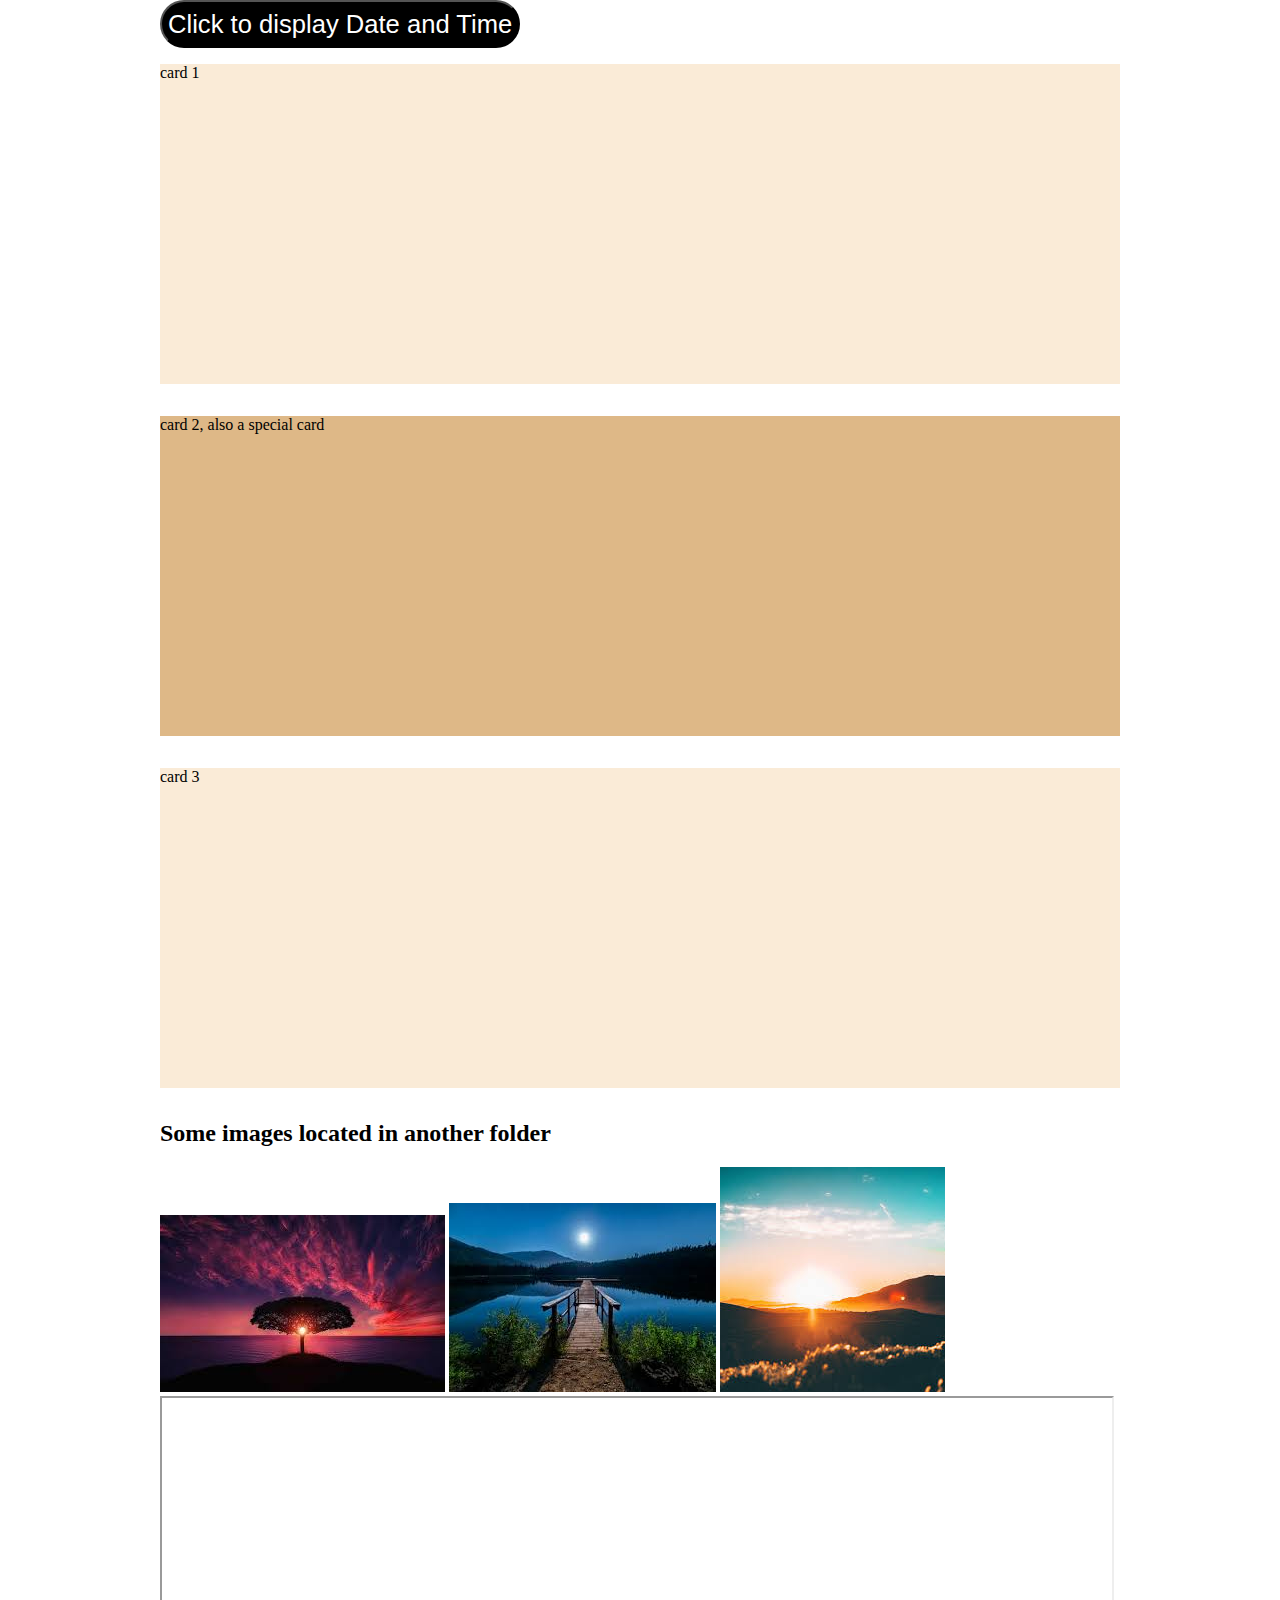
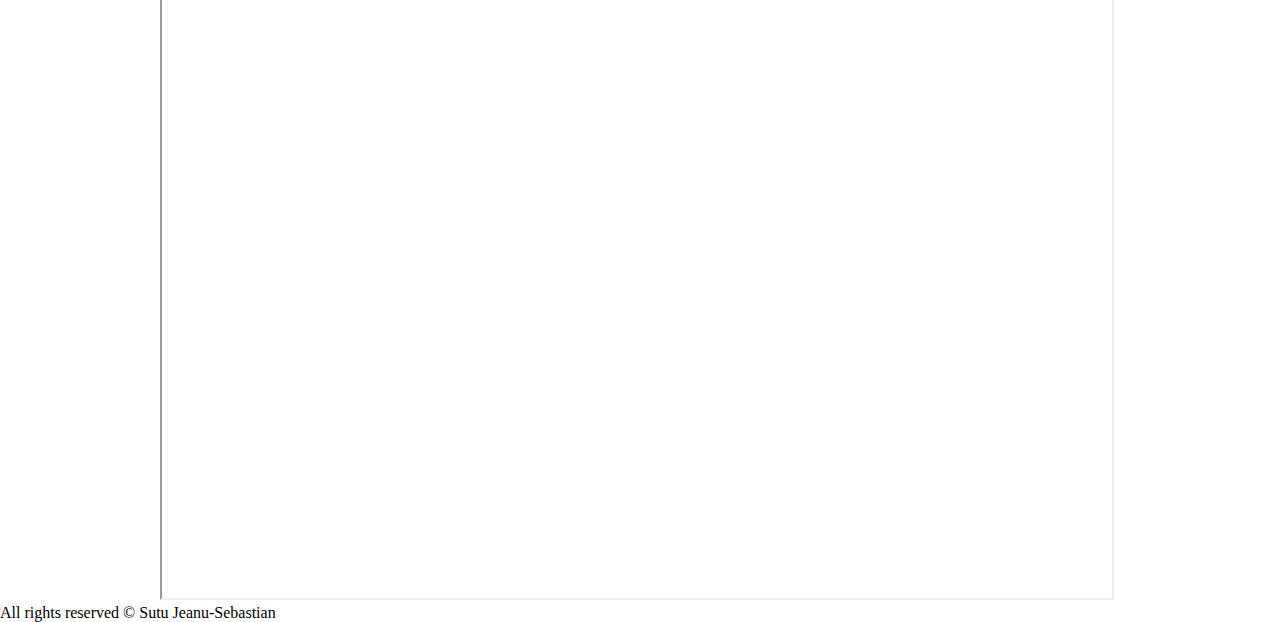
<file: tema5/HTML/index.html>
<!DOCTYPE html>
<html>
    <head>
        <title>Tema 5 HTML</title>
        <link rel="stylesheet" href="assets/css/styles.css" />
    </head>
    <body>
        <main>
            <button
                type="button"
                onclick="document.getElementById('dateTime').innerHTML = Date()"
            >
                Click to display Date and Time
            </button>
            <p id="dateTime"></p>

            <div class="card">
                card 1
            </div>
            <div id="middle-card" class="card">
                card 2, also a special card
            </div>
            <div class="card">
                card 3
            </div>

            <div id="images">
                <h2>Some images located in another folder</h2>
                <img src="assets/images/image_1.jpeg" />
                <img src="assets/images/image_2.jpeg" />
                <img src="assets/images/image_3.jpeg" />
            </div>

            <iframe src="https://sutusebastian.com" height="800" width="950">
                <p>Your browser does not support iframes.</p>
            </iframe>
        </main>

        <footer>All rights reserved &copy; Sutu Jeanu-Sebastian</footer>
    </body>
</html>
</file>
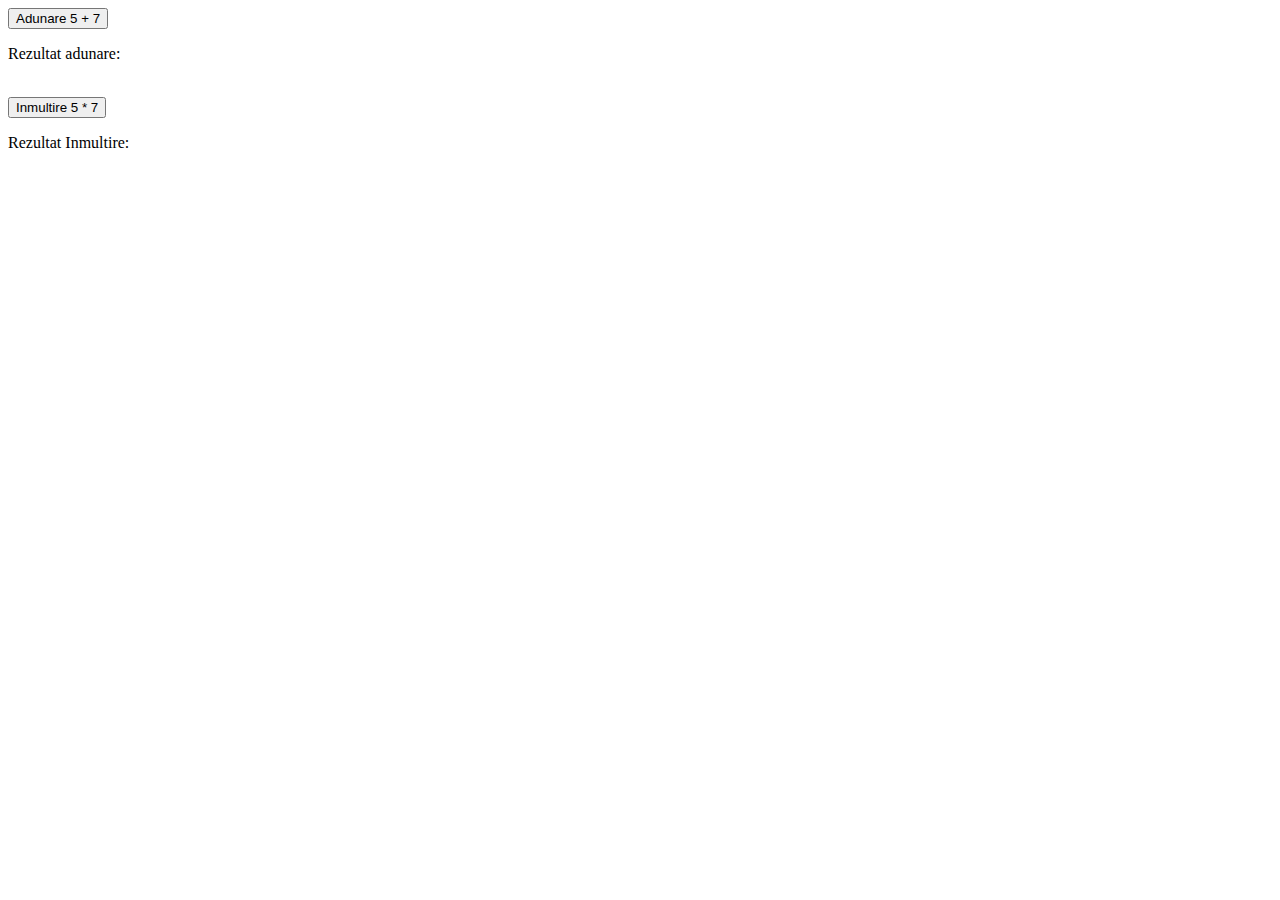
<file: tema5/JS/index.html>
<!DOCTYPE html>
<html>
    <head>
        <title>Tema 5 JS</title>
    </head>
    <body>
        <button onClick="handleAddition()">Adunare 5 + 7</button>
        <p>Rezultat adunare: <b id="addition"></b></p>
        <br />
        <button onClick="handleMultiplication()">Inmultire 5 * 7</button>
        <p>Rezultat Inmultire: <b id="multiplication"></b></p>

        <script src="scripts.js"></script>
    </body>
</html>
</file>
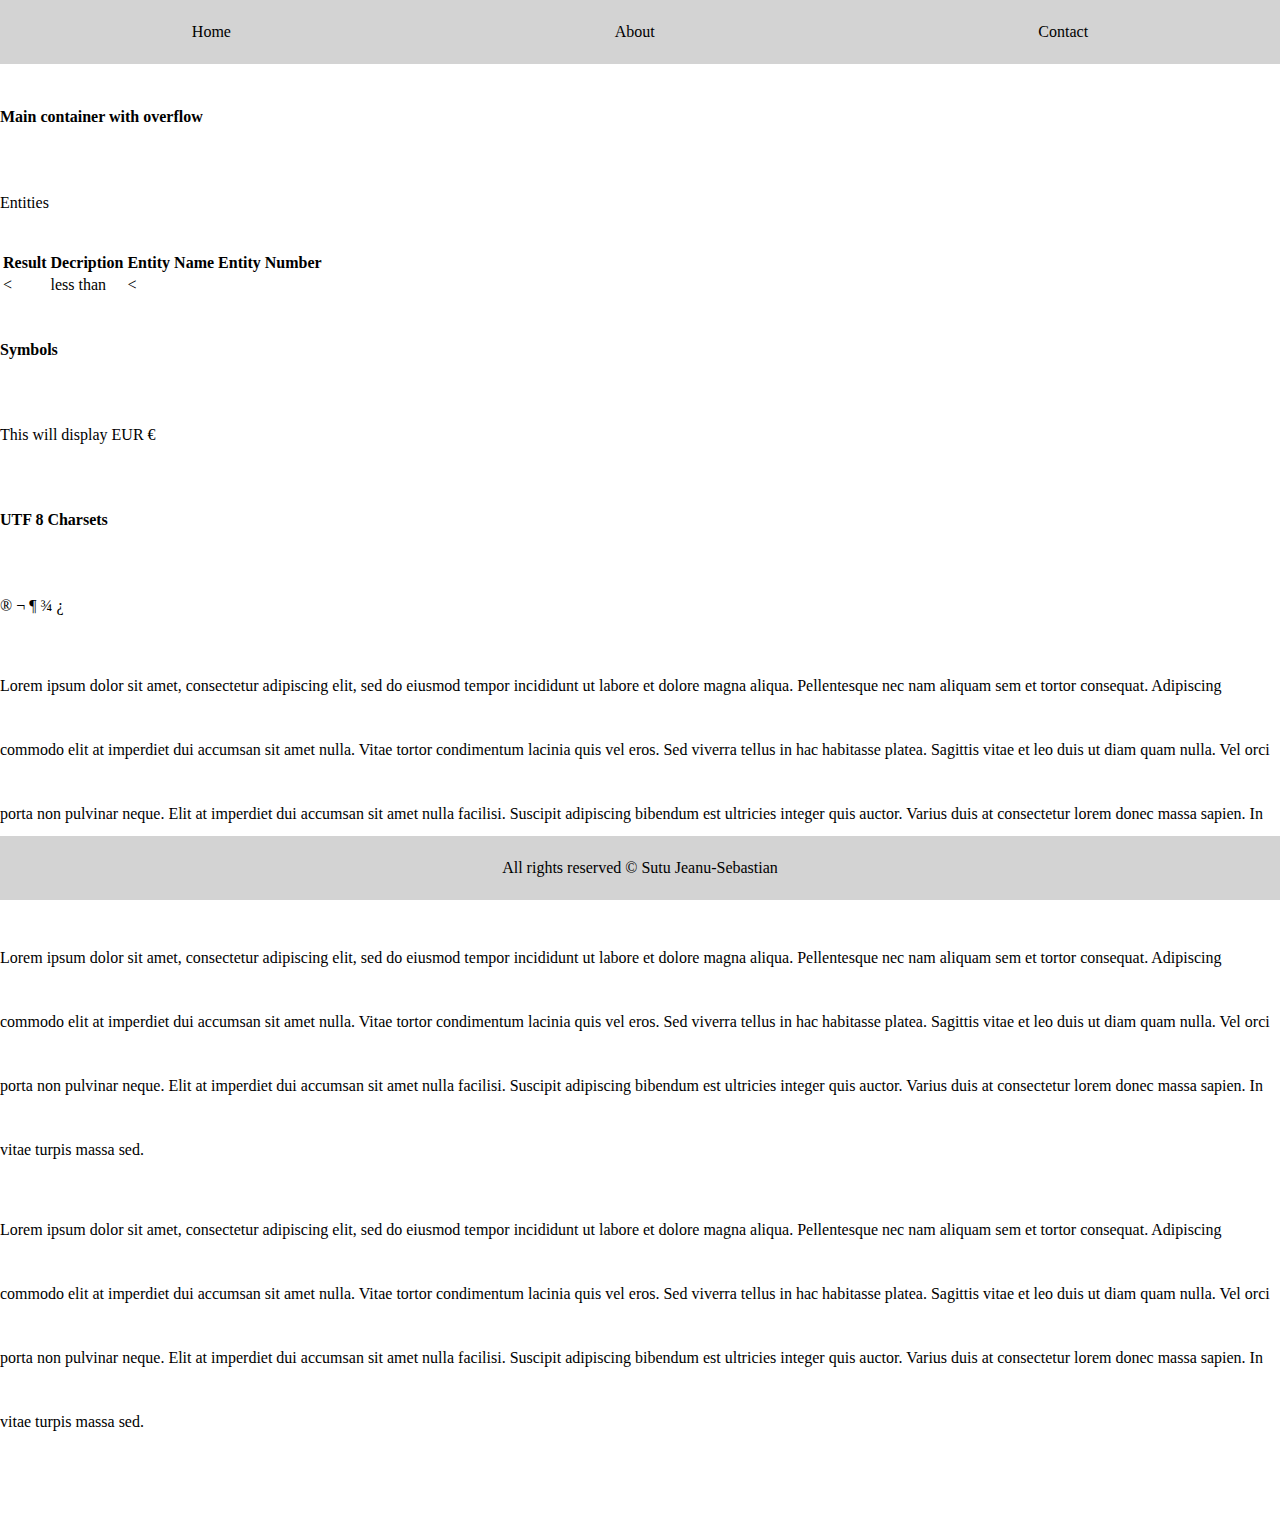
<file: tema6/CSS/index.html>
<!DOCTYPE xhtml>
<html>
    <head>
        <meta charset="UTF-8" />
        <meta
            name="viewport"
            content="width=device-width, initial-scale=1, shrink-to-fit=no"
        />
        <title>Tema 6 CSS</title>
        <link rel="stylesheet" href="assets/css/styles.css" />
    </head>
    <body>
        <header>
            <nav>
                <a>Home</a>
                <a>About</a>
                <a>Contact</a>
            </nav>
        </header>

        <main>
            <h4>Main container with overflow</h4>
            <p>Entities</p>
            <table>
                <thead>
                    <tr>
                        <th>Result</th>
                        <th>Decription</th>
                        <th>Entity Name</th>
                        <th>Entity Number</th>
                    </tr>
                </thead>
                <tbody>
                    <tr>
                        <td>&lt;</td>
                        <td>less than</td>
                        <td>&lt;</td>
                        <td></td>
                        <td></td>
                    </tr>
                </tbody>
            </table>

            <h4>Symbols</h4>
            <p>This will display EUR &euro;</p>
            <p></p>
            <h4>UTF 8 Charsets</h4>
            <p>
                ® ¬ ¶ ¾ ¿
            </p>

            <p>
                Lorem ipsum dolor sit amet, consectetur adipiscing elit, sed do
                eiusmod tempor incididunt ut labore et dolore magna aliqua.
                Pellentesque nec nam aliquam sem et tortor consequat. Adipiscing
                commodo elit at imperdiet dui accumsan sit amet nulla. Vitae
                tortor condimentum lacinia quis vel eros. Sed viverra tellus in
                hac habitasse platea. Sagittis vitae et leo duis ut diam quam
                nulla. Vel orci porta non pulvinar neque. Elit at imperdiet dui
                accumsan sit amet nulla facilisi. Suscipit adipiscing bibendum
                est ultricies integer quis auctor. Varius duis at consectetur
                lorem donec massa sapien. In vitae turpis massa sed.
            </p>
            <p>
                Lorem ipsum dolor sit amet, consectetur adipiscing elit, sed do
                eiusmod tempor incididunt ut labore et dolore magna aliqua.
                Pellentesque nec nam aliquam sem et tortor consequat. Adipiscing
                commodo elit at imperdiet dui accumsan sit amet nulla. Vitae
                tortor condimentum lacinia quis vel eros. Sed viverra tellus in
                hac habitasse platea. Sagittis vitae et leo duis ut diam quam
                nulla. Vel orci porta non pulvinar neque. Elit at imperdiet dui
                accumsan sit amet nulla facilisi. Suscipit adipiscing bibendum
                est ultricies integer quis auctor. Varius duis at consectetur
                lorem donec massa sapien. In vitae turpis massa sed.
            </p>
            <p>
                Lorem ipsum dolor sit amet, consectetur adipiscing elit, sed do
                eiusmod tempor incididunt ut labore et dolore magna aliqua.
                Pellentesque nec nam aliquam sem et tortor consequat. Adipiscing
                commodo elit at imperdiet dui accumsan sit amet nulla. Vitae
                tortor condimentum lacinia quis vel eros. Sed viverra tellus in
                hac habitasse platea. Sagittis vitae et leo duis ut diam quam
                nulla. Vel orci porta non pulvinar neque. Elit at imperdiet dui
                accumsan sit amet nulla facilisi. Suscipit adipiscing bibendum
                est ultricies integer quis auctor. Varius duis at consectetur
                lorem donec massa sapien. In vitae turpis massa sed.
            </p>
        </main>

        <footer>All rights reserved &copy; Sutu Jeanu-Sebastian</footer>
    </body>
</html>
</file>
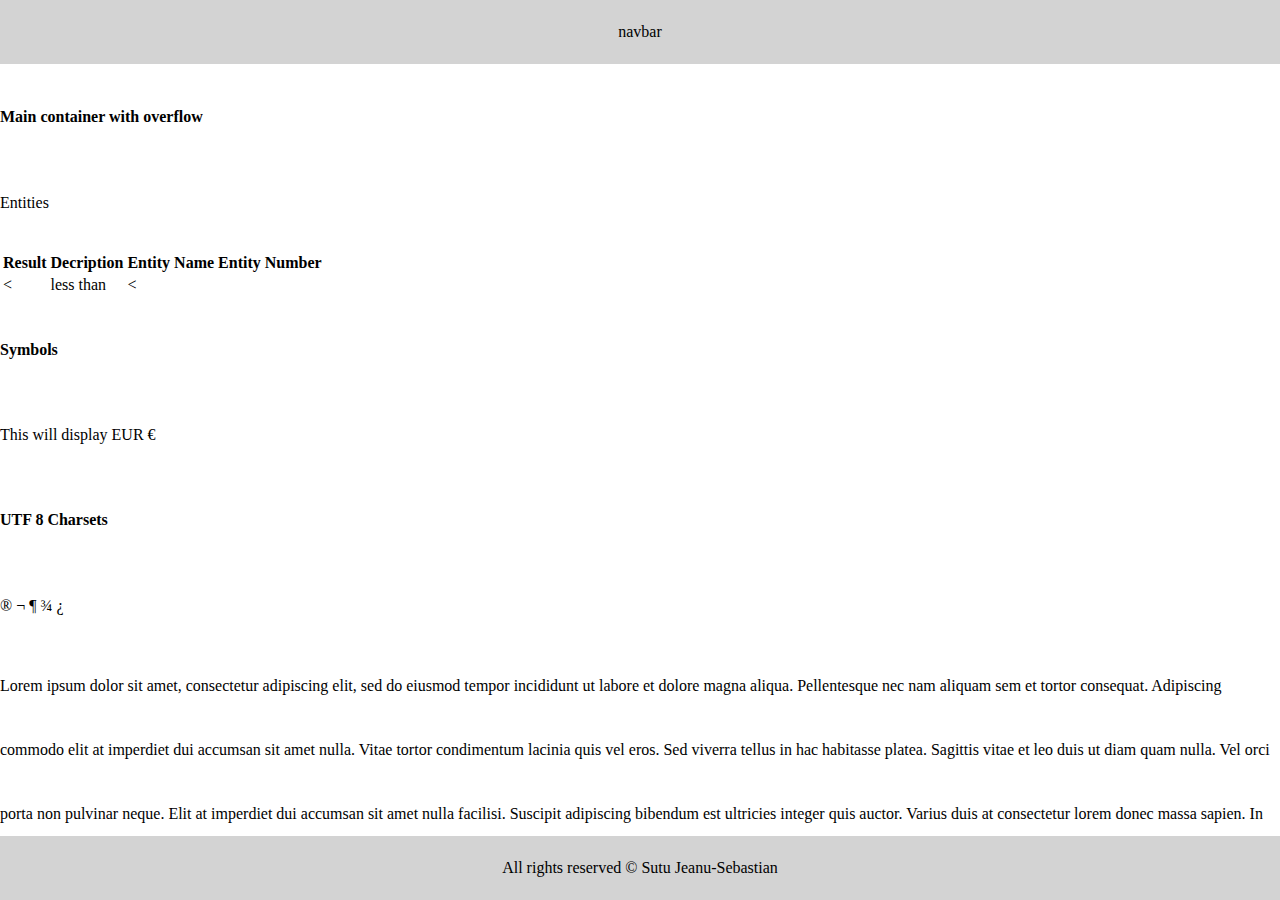
<file: tema6/HTML/index.html>
<!DOCTYPE xhtml>
<html>
    <head>
        <meta charset="UTF-8" />
        <meta
            name="viewport"
            content="width=device-width, initial-scale=1, shrink-to-fit=no"
        />
        <title>Tema 6 HTML</title>
        <base href="localhost" />
        <meta name="description" content="ITutor its the best" />
        <meta name="author" content="Sutu Jeanu-Sebastian" />
        <meta name="keywords" content="php,full-stack,itutor" />

        <link rel="stylesheet" href="assets/css/styles.css" />
    </head>
    <body>
        <div id="wrapper">
            <header>
                <nav>
                    navbar
                </nav>
            </header>

            <main>
                <h4>Main container with overflow</h4>
                <p>Entities</p>
                <table>
                    <thead>
                        <tr>
                            <th>Result</th>
                            <th>Decription</th>
                            <th>Entity Name</th>
                            <th>Entity Number</th>
                        </tr>
                    </thead>
                    <tbody>
                        <tr>
                            <td>&lt;</td>
                            <td>less than</td>
                            <td>&lt;</td>
                            <td></td>
                            <td></td>
                        </tr>
                    </tbody>
                </table>

                <h4>Symbols</h4>
                <p>This will display EUR &euro;</p>
                <p></p>
                <h4>UTF 8 Charsets</h4>
                <p>
                    ® ¬ ¶ ¾ ¿
                </p>

                <p>
                    Lorem ipsum dolor sit amet, consectetur adipiscing elit, sed
                    do eiusmod tempor incididunt ut labore et dolore magna
                    aliqua. Pellentesque nec nam aliquam sem et tortor
                    consequat. Adipiscing commodo elit at imperdiet dui accumsan
                    sit amet nulla. Vitae tortor condimentum lacinia quis vel
                    eros. Sed viverra tellus in hac habitasse platea. Sagittis
                    vitae et leo duis ut diam quam nulla. Vel orci porta non
                    pulvinar neque. Elit at imperdiet dui accumsan sit amet
                    nulla facilisi. Suscipit adipiscing bibendum est ultricies
                    integer quis auctor. Varius duis at consectetur lorem donec
                    massa sapien. In vitae turpis massa sed.
                </p>
                <p>
                    Lorem ipsum dolor sit amet, consectetur adipiscing elit, sed
                    do eiusmod tempor incididunt ut labore et dolore magna
                    aliqua. Pellentesque nec nam aliquam sem et tortor
                    consequat. Adipiscing commodo elit at imperdiet dui accumsan
                    sit amet nulla. Vitae tortor condimentum lacinia quis vel
                    eros. Sed viverra tellus in hac habitasse platea. Sagittis
                    vitae et leo duis ut diam quam nulla. Vel orci porta non
                    pulvinar neque. Elit at imperdiet dui accumsan sit amet
                    nulla facilisi. Suscipit adipiscing bibendum est ultricies
                    integer quis auctor. Varius duis at consectetur lorem donec
                    massa sapien. In vitae turpis massa sed.
                </p>
                <p>
                    Lorem ipsum dolor sit amet, consectetur adipiscing elit, sed
                    do eiusmod tempor incididunt ut labore et dolore magna
                    aliqua. Pellentesque nec nam aliquam sem et tortor
                    consequat. Adipiscing commodo elit at imperdiet dui accumsan
                    sit amet nulla. Vitae tortor condimentum lacinia quis vel
                    eros. Sed viverra tellus in hac habitasse platea. Sagittis
                    vitae et leo duis ut diam quam nulla. Vel orci porta non
                    pulvinar neque. Elit at imperdiet dui accumsan sit amet
                    nulla facilisi. Suscipit adipiscing bibendum est ultricies
                    integer quis auctor. Varius duis at consectetur lorem donec
                    massa sapien. In vitae turpis massa sed.
                </p>
            </main>

            <footer>All rights reserved &copy; Sutu Jeanu-Sebastian</footer>
        </div>
    </body>
</html>
</file>
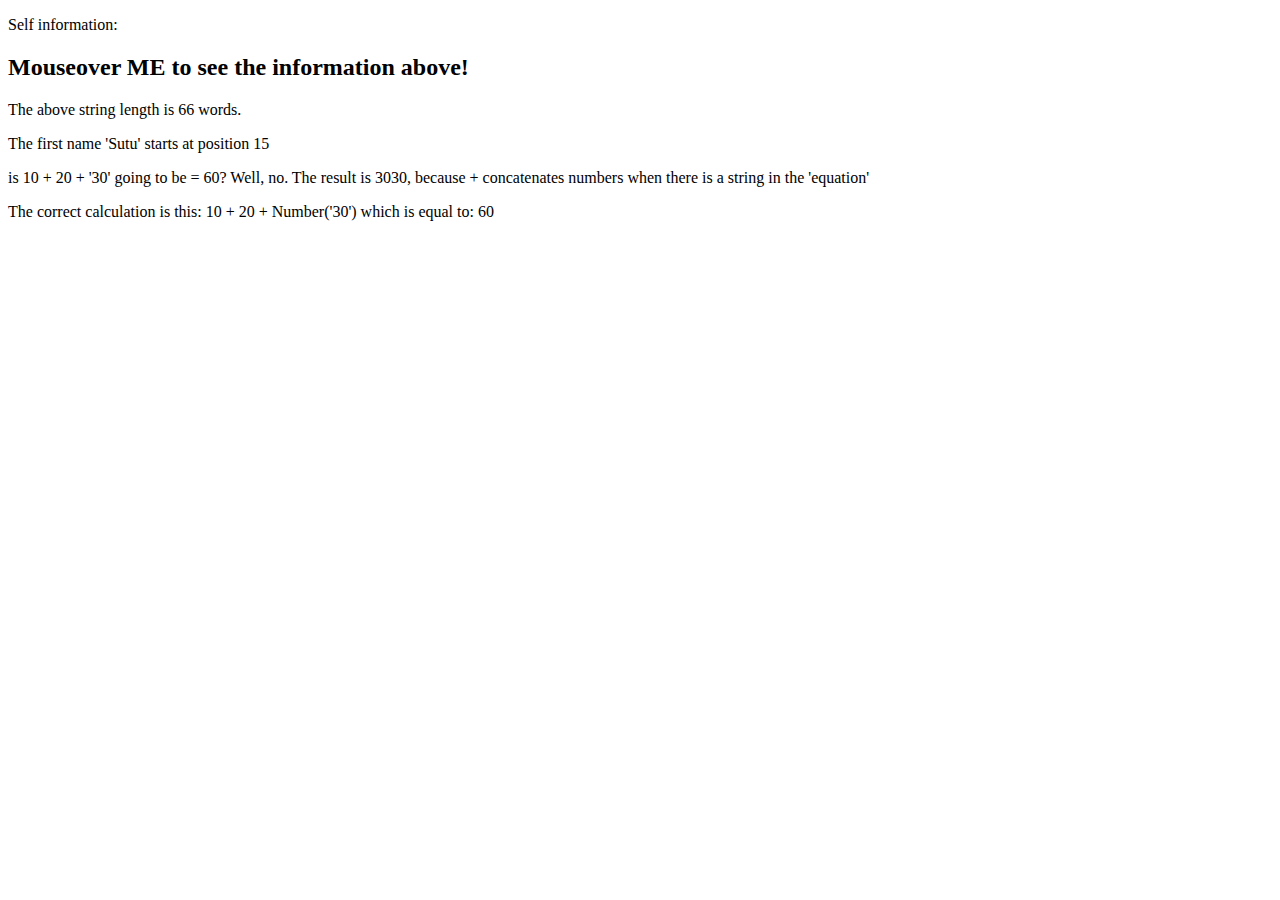
<file: tema6/JS/index.html>
<!DOCTYPE html>
<html>
    <head>
        <title>Tema 6 JS</title>
    </head>
    <body>
        <p>Self information: <span id="personInformation"></span></p>
        <h2 onmouseover="showInformation()" onmouseout="hideInformation()">
            Mouseover ME to see the information above!
        </h2>
        <p id="stringLength"></p>
        <p id="wordPosition"></p>
        <p id="incorrect"></p>
        <p id="correct"></p>

        <script src="scripts.js"></script>
    </body>
</html>
</file>
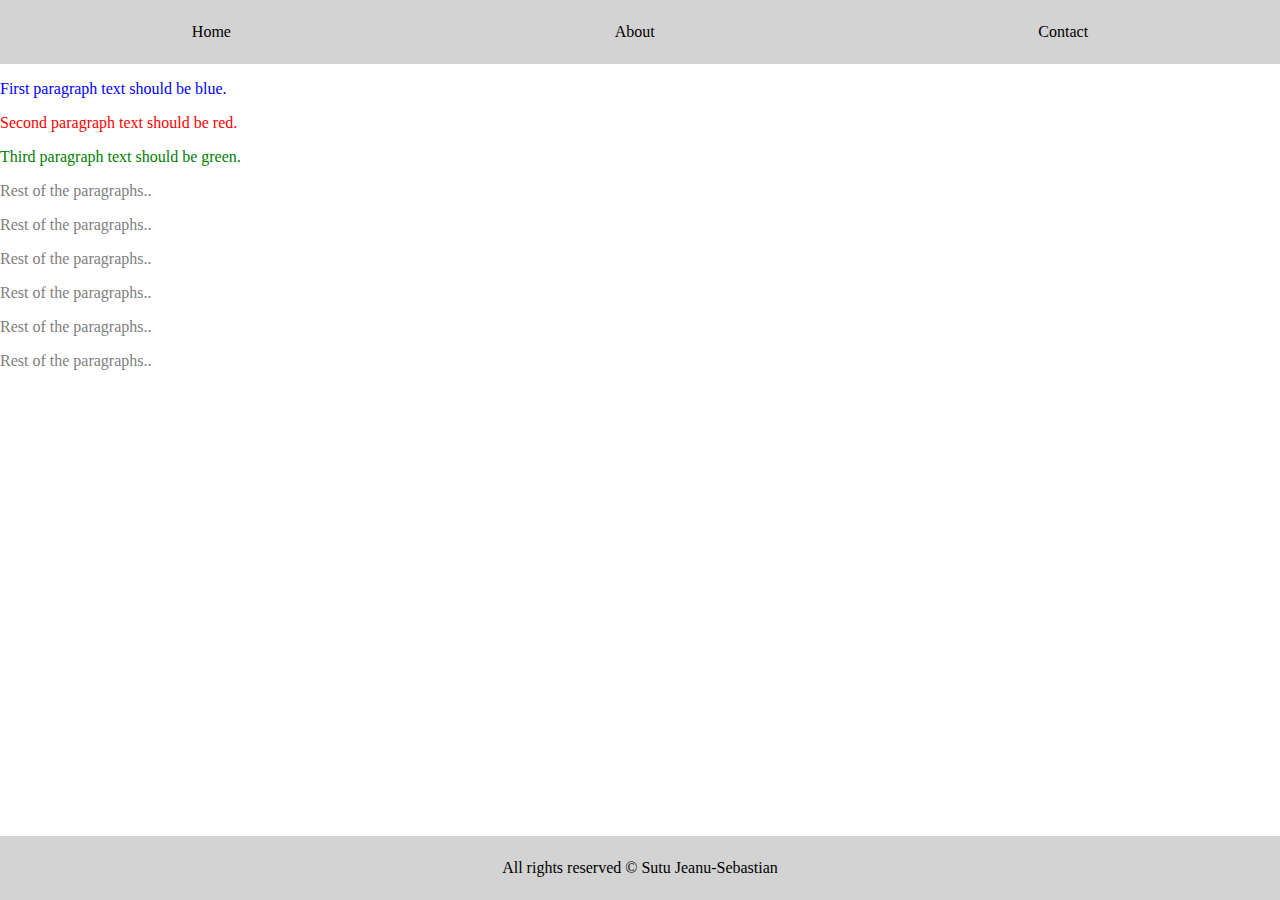
<file: tema7/CSS/index.html>
<!DOCTYPE html>
<html>
    <head>
        <meta charset="UTF-8" />
        <meta
            name="viewport"
            content="width=device-width, initial-scale=1, shrink-to-fit=no"
        />
        <title>Tema 7 CSS</title>
        <link rel="stylesheet" href="assets/css/styles.css" />
    </head>
    <body>
        <header>
            <nav>
                <a>Home</a>
                <a>About</a>
                <a>Contact</a>
            </nav>
        </header>

        <main>
            <p>First paragraph text should be blue.</p>
            <p>Second paragraph text should be red.</p>
            <p>Third paragraph text should be green.</p>
            <p>Rest of the paragraphs..</p>
            <p>Rest of the paragraphs..</p>
            <p>Rest of the paragraphs..</p>
            <p>Rest of the paragraphs..</p>
            <p>Rest of the paragraphs..</p>
            <p>Rest of the paragraphs..</p>
        </main>

        <footer>All rights reserved &copy; Sutu Jeanu-Sebastian</footer>
    </body>
</html>
</file>
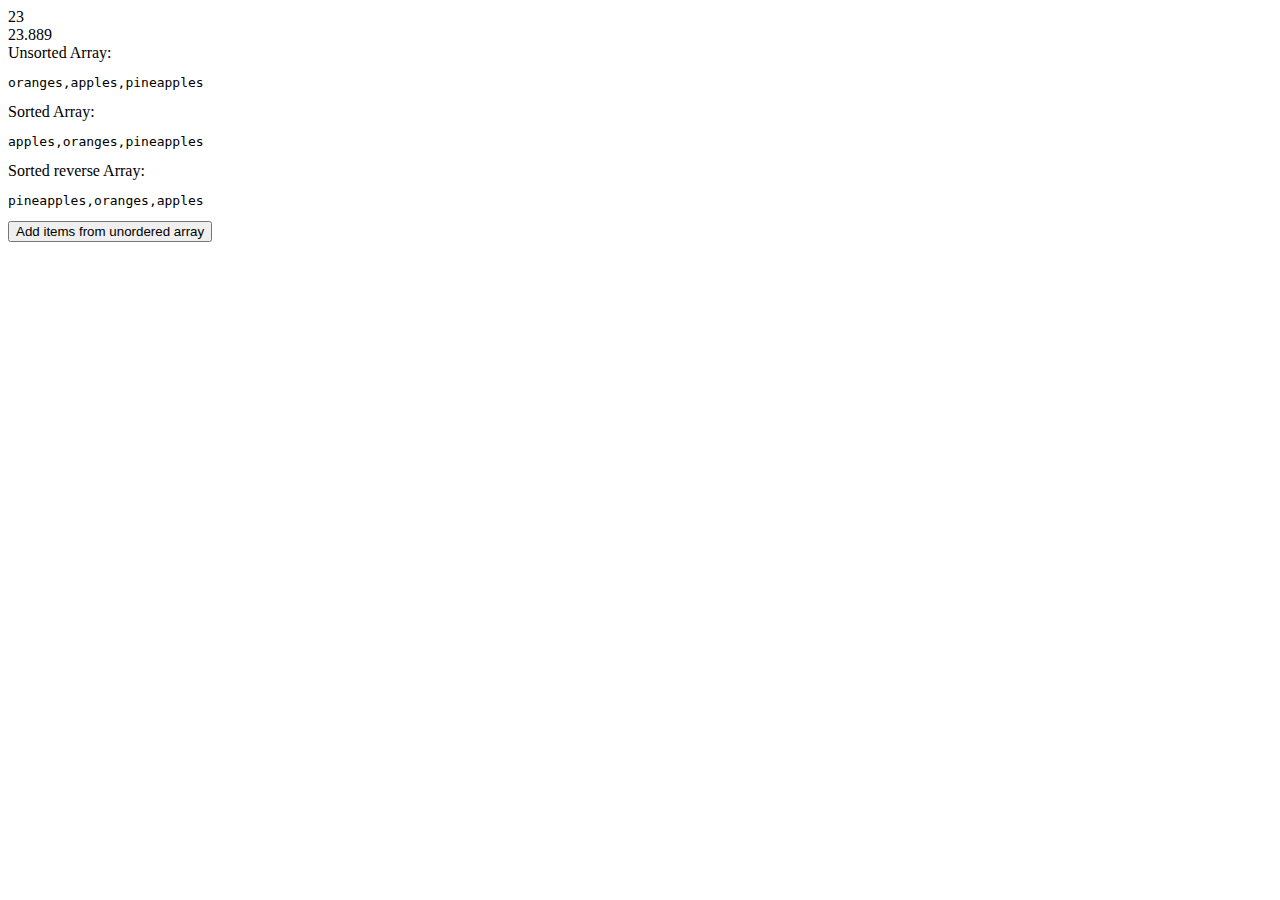
<file: tema7/JS/index.html>
<!DOCTYPE html>
<html>
    <head>
        <title>Tema 7 JS</title>
    </head>
    <body>
        <div id="toString"></div>
        <div id="toFixed"></div>

        <div id="unsortedArray"></div>
        <div id="sortedArray"></div>
        <div id="reversedArray"></div>

        <button type="button" onclick="addItemsToArray()">
            Add items from unordered array
        </button>
        <ul id="unorderedList"></ul>

        <script src="scripts.js"></script>
    </body>
</html>
</file>
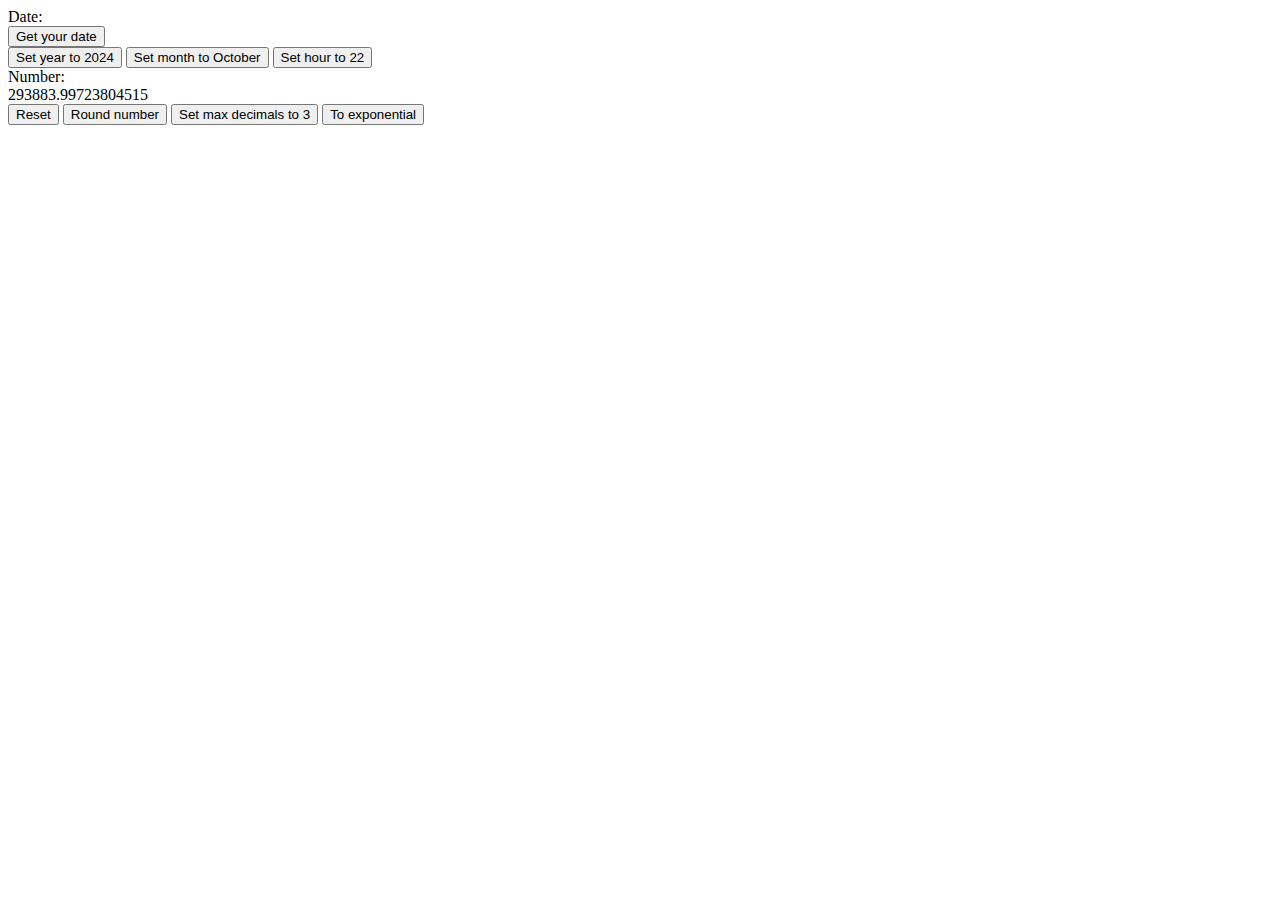
<file: tema8/JS/index.html>
<!DOCTYPE html>
<html>
    <head>
        <title>Tema 8 JS</title>
    </head>
    <body>
        <label>Date:</label>
        <div id="date"></div>
        <button onclick="getDate()">Get your date</button>
        <br />
        <button onclick="setYear()">Set year to 2024</button>
        <button onclick="setMonth()">Set month to October</button>
        <button onclick="setHours()">Set hour to 22</button>
        <br />
        <label>Number:</label>
        <div id="number"></div>
        <button onclick="resetNumber()">
            Reset
        </button>
        <button onclick="roundNumber()">Round number</button>
        <button onclick="setDecimals()">
            Set max decimals to 3
        </button>
        <button onclick="toExponential()">
            To exponential
        </button>

        <script src="dates.js"></script>
        <script src="math.js"></script>
    </body>
</html>
</file>
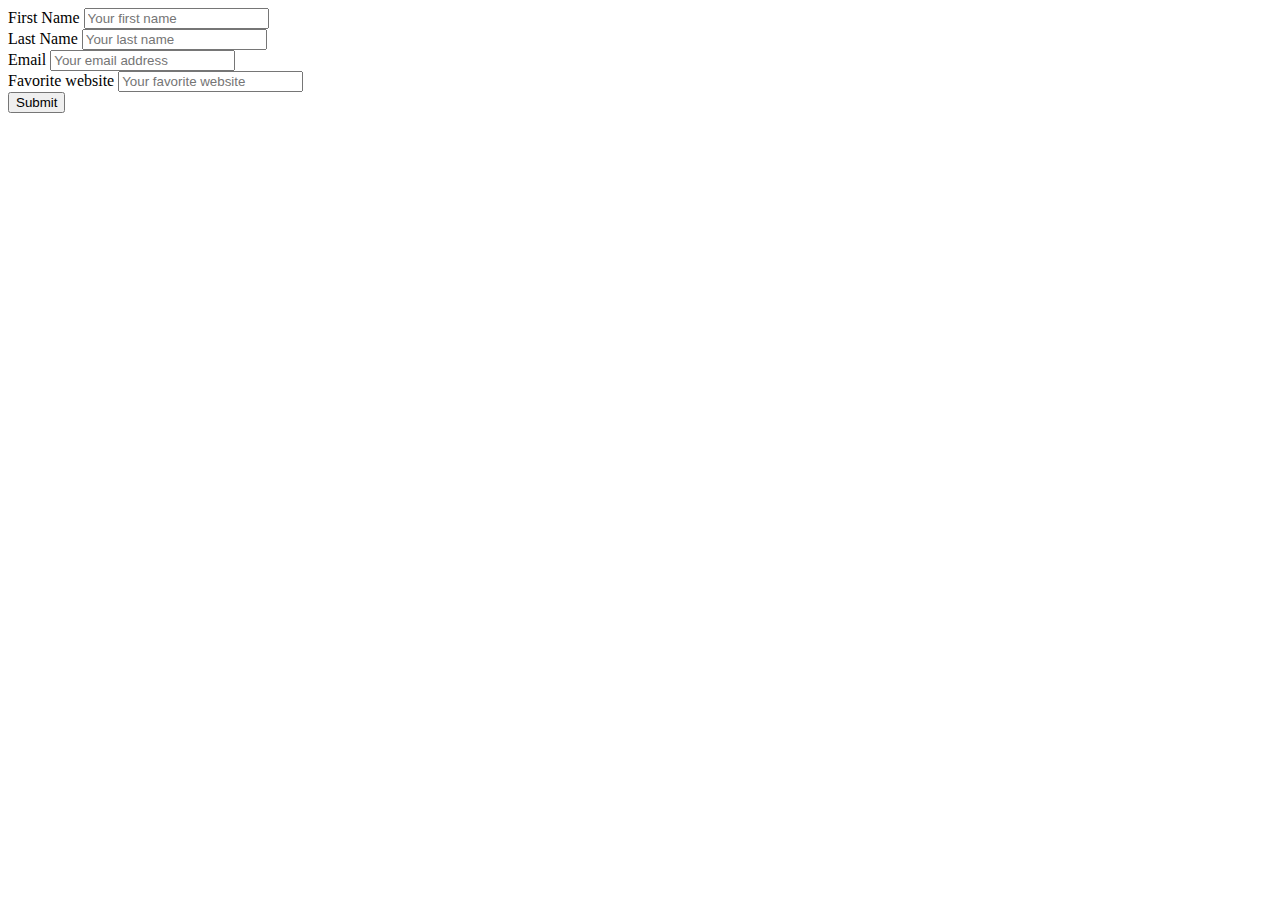
<file: tema8/PHP/index.html>
<!DOCTYPE html>
<html>
    <head>
        <meta charset="UTF-8" />
        <meta
            name="viewport"
            content="width=device-width, initial-scale=1, shrink-to-fit=no"
        />
        <title>Tema 8 PHP</title>
        <base href="localhost" />
        <meta name="description" content="ITutor its the best" />
        <meta name="author" content="Sutu Jeanu-Sebastian" />
        <meta name="keywords" content="php,full-stack,itutor" />
    </head>
    <body>
        <form action="form_validator.php" method="POST">
            <label>First Name</label>
            <input
                type="text"
                name="first_name"
                placeholder="Your first name"
                required
            />
            <br />
            <label>Last Name</label>
            <input
                type="text"
                name="last_name"
                placeholder="Your last name"
                required
            />
            <br />
            <label>Email</label>
            <input
                type="email"
                name="email"
                placeholder="Your email address"
                required
            />
            <br />
            <label>Favorite website</label>
            <input
                type="text"
                name="website"
                placeholder="Your favorite website"
                required
            />
            <br />
            <button type="submit" name="submit_form">Submit</button>
        </form>
    </body>
</html>
</file>
<file: tema5/HTML/assets/css/styles.css>
html,
body {
    height: 100%;
    margin: 0;
    padding: 0;
}

main {
    max-width: 60rem;
    width: 100%;
    margin: auto;
}

.card {
    width: 100%;
    height: 20rem;
    background-color: antiquewhite;
    margin-bottom: 2rem;
}

#middle-card {
    background-color: burlywood;
}

button {
    height: 3rem;
    font-size: 1.6rem;
    border-radius: 10rem;
    background-color: black;
    color: white;
    cursor: pointer;
}
</file>
<file: tema6/CSS/assets/css/styles.css>
html,
body {
    height: 100%;
    margin: 0;
    padding: 0;
}

nav {
    position: fixed;
    right: 0;
    left: 0;
    width: 100%;
    height: 4rem;
    display: flex;
    align-items: center;
    justify-content: space-around;
    background-color: lightgray;
}

main {
    flex: 1;
    max-width: 80rem;
    margin: auto;
    width: 100%;
    overflow: auto;
    line-height: 4rem;
    padding: 4rem 0;
}

footer {
    position: fixed;
    bottom: 0;
    right: 0;
    left: 0;
    display: flex;
    align-items: center;
    justify-content: center;
    height: 4rem;
    background-color: lightgray;
}
</file>
<file: tema6/HTML/assets/css/styles.css>
html,
body {
    height: 100%;
    margin: 0;
    padding: 0;
}

main {
    flex: 1;
    width: 100%;
    overflow: auto;
    line-height: 4rem;
}

.card {
    width: 100%;
    height: 20rem;
    background-color: antiquewhite;
    margin-bottom: 2rem;
}

#wrapper {
    display: flex;
    flex-direction: column;
    height: 100%;
}

nav {
    display: flex;
    align-items: center;
    justify-content: space-around;
    height: 4rem;
    background-color: lightgray;
}

footer {
    display: flex;
    align-items: center;
    justify-content: center;
    height: 4rem;
    background-color: lightgray;
}
</file>
<file: tema7/CSS/assets/css/styles.css>
html,
body {
    height: 100%;
    margin: 0;
    padding: 0;
}

nav {
    position: fixed;
    right: 0;
    left: 0;
    width: 100%;
    height: 4rem;
    display: flex;
    align-items: center;
    justify-content: space-around;
    background-color: lightgray;
}

main {
    flex: 1;
    max-width: 80rem;
    margin: auto;
    width: 100%;
    overflow: auto;
    padding: 4rem 0;
}

footer {
    position: fixed;
    bottom: 0;
    right: 0;
    left: 0;
    display: flex;
    align-items: center;
    justify-content: center;
    height: 4rem;
    background-color: lightgray;
}

main > p:first-child {
    color: blue;
}
main > p:nth-child(2) {
    color: red;
}
main > p:nth-child(3) {
    color: green;
}
main > p {
    color: gray;
}
</file>
